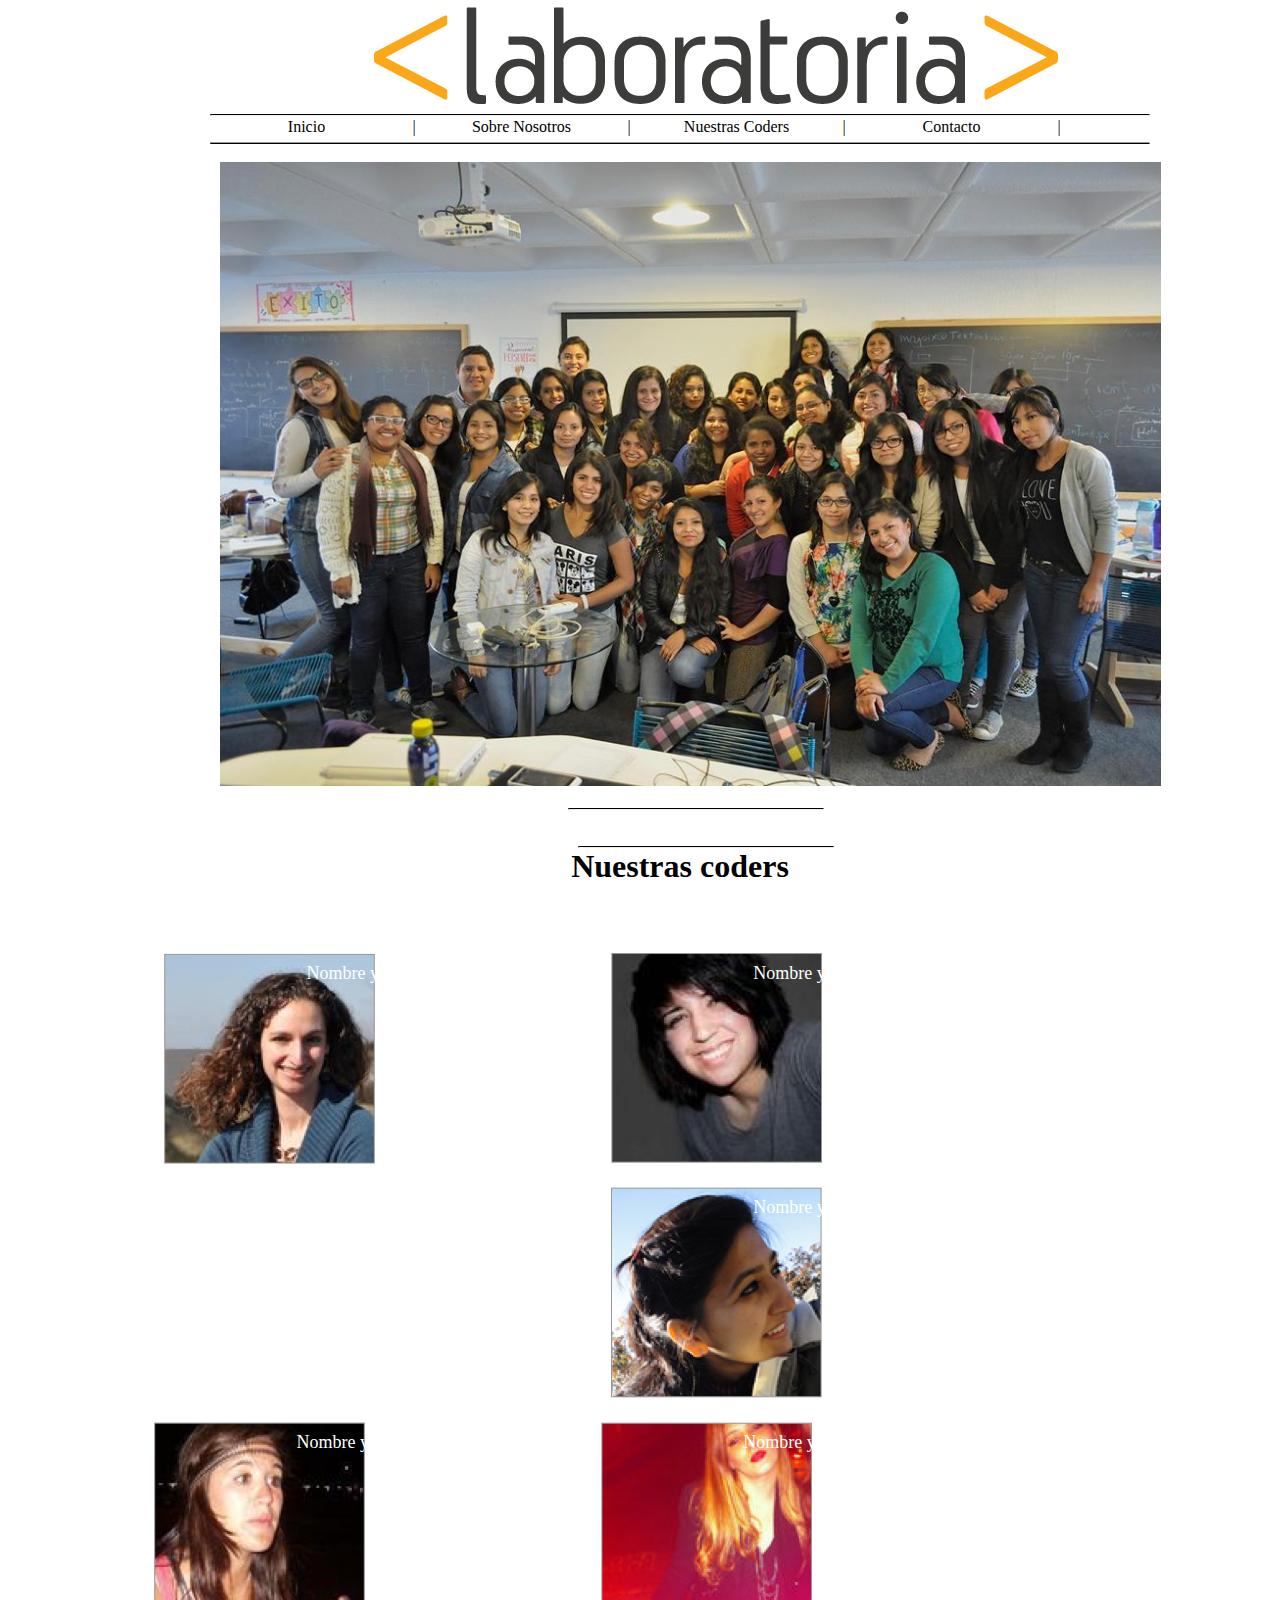
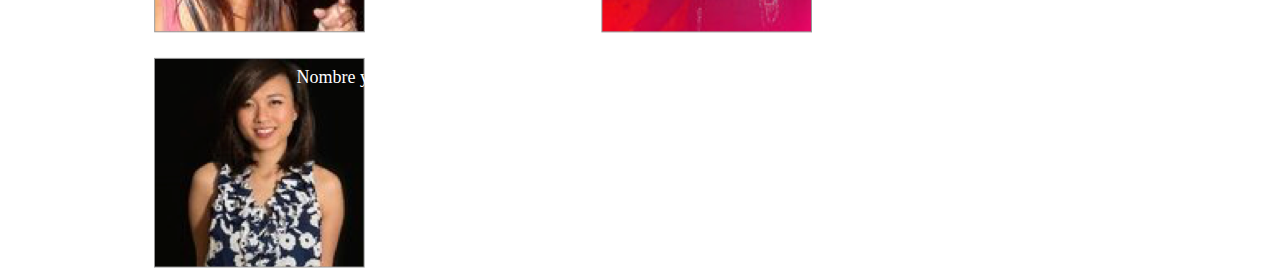
<file: index.html>
<!DOCTYPE html>
<html>
	<head>
	<link rel = "stylesheet" type= text/css href="main.css">
	<link rel = "stylesheet" type= text/css href="css/grid-system.css">
	</head>
	<body>
		<div class="container">
			<div clas="row">
				<div class="col-12"> <!-- logo laboratoria -->
					<img id="centrar" src="img/logo.png">
					</div>
				</div>	

				<hr class="linea1"> <!-- menu -->
					<div class="row">
						<div class="floating-box">Inicio</div>
						<div class="division">|</div>
						<div class="floating-box">Sobre Nosotros</div>
						<div class="division">|</div>
						<div class="floating-box">Nuestras Coders</div>
						<div class="division">|</div>
						<div class="floating-box">Contacto</div>
						<div class="division">|</div>
					</div>
				
				<hr class="linea2">	<!-- segunda imagen -->
                <br>
					<div class="row">		
				 		<img id="centrargrupal" src="img/grupal.jpg">
					</div>
				</div>
				<br>
				<hr id="linea">

					<div class="row">
					<br>
						<p class="center">Laboratoria existe para encontrar jovenes mujeres con
						potencial pero sin acceso a la educacion superior de calidad, y transformarlas en talentosas desarrolladoras web, que sirven clientes locales e internacionales con soluciones digitales de excelente calidad</p>
					</div>
    		    <div>
                <br>
    		    <hr id="linea">

              	<h1>Nuestras coders</h1>
              	<br>
					<div class="fotos col-4">
						<img src="img/profile-1.png">
						<p>Nombre y Apellido</p> 
					</div>

					<div class="fotos col-4">
						<img src="img/profile-2.png">
						<p>Nombre y Apellido</p> 
					</div>

					<div class="fotos col-4">
						<img src="img/profile-3.png">
						<p>Nombre y Apellido</p> 
					</div>
				</div>
					<div class="fotos col-4">
						<img src="img/profile-4.png">
						<p>Nombre y Apellido</p>
					</div>

        			<div class="fotos col-4">
						<img src="img/profile-5.png">
						<p>Nombre y Apellido</p>
					</div>

					<div class="fotos col-4">
						<img src="img/profile-6.png">
						<p>Nombre y Apellido</p>
					</div>
					</div>
    			</div>
			</div>
	</body>
</html>
</file>
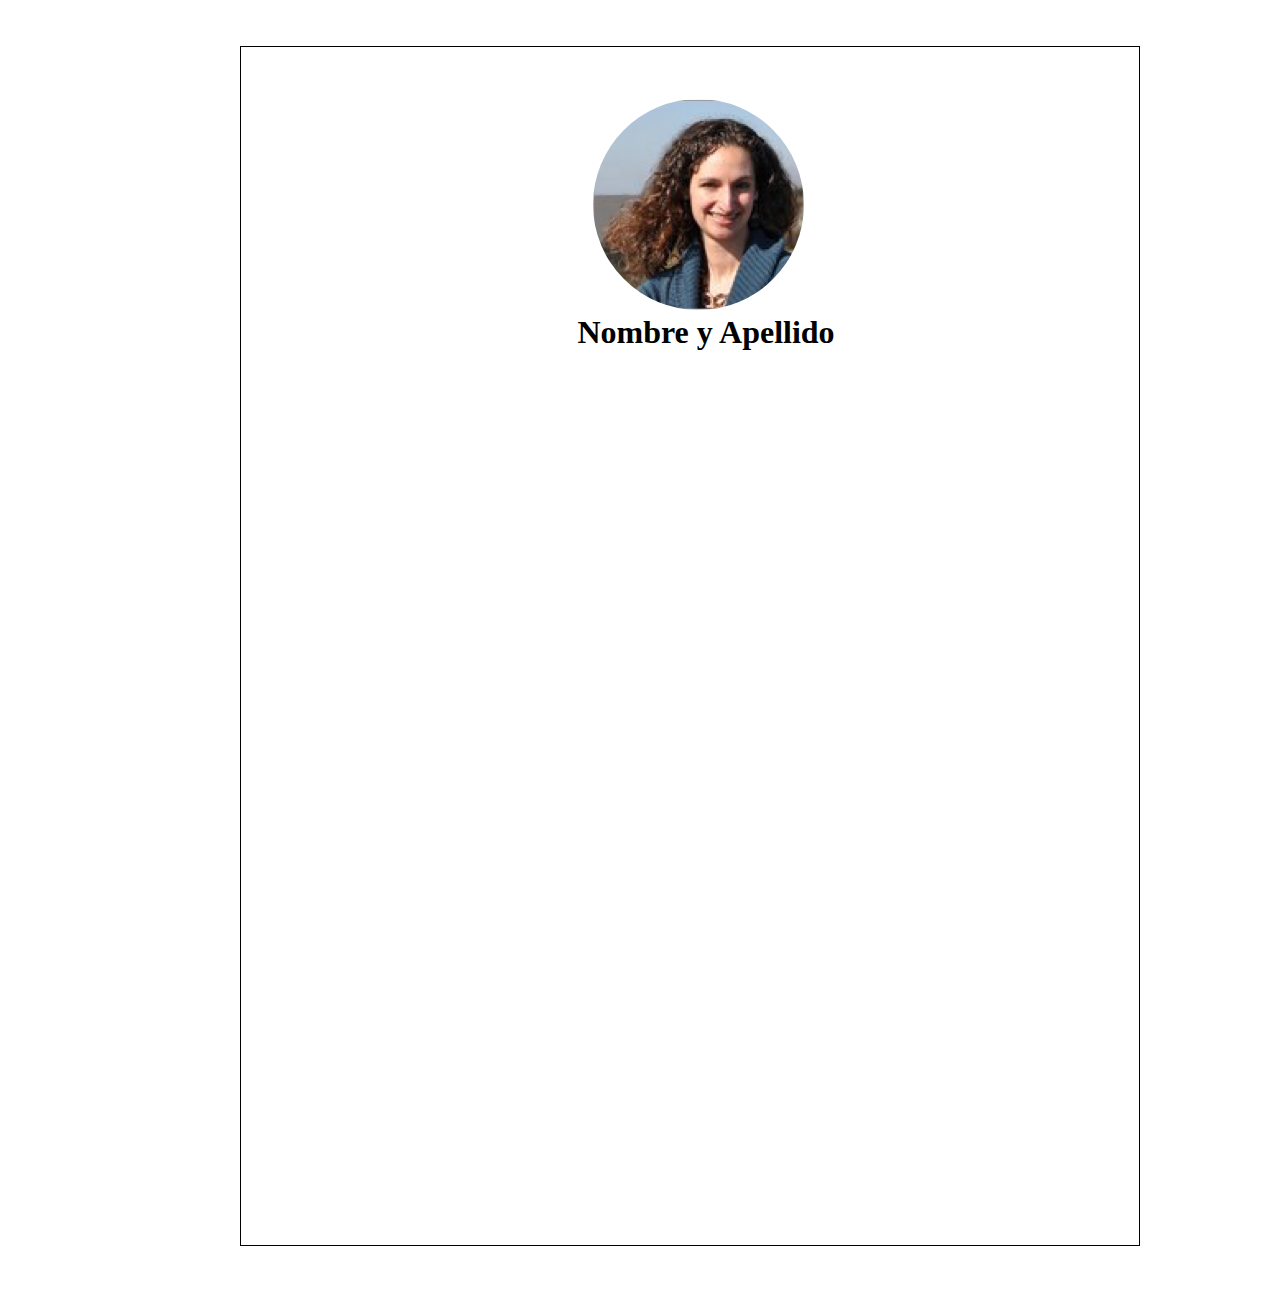
<file: coder-detail.html>
<!DOCTYPE html>
<html lang="en">
<head>
	<meta charset="UTF-8">
	<title>Mi Primer Layout</title>
		<link rel = "stylesheet" type= text/css href="main.css">
		<link rel = "stylesheet" type= text/css href="css/grid-system.css">
</head>
<body>
	<div class="container" class=".text-center">
	    <div class="row">
			<div class="col-12">
				<div class="margen">
					<div class="row">
						<div class="col-12">
<br>
			<img class="imagenchica" src="img/profile-1.png">
			</div>
		</div>
	<div class="row">
		<div class="col-12">
        	<h1>Nombre y Apellido</h1>
        </div>
    </div>
   		<div class="row">
   			<div class="col-12">
				<p id="parrafo2">Lorem ipsum dolor sit amet, consectetur adipisicing elit, sed do eiusmod tempor incididunt ut labore et dolore magna aliqua. Ut enim ad minim veniam, quis nostrud exercitation ullamco laboris nisi ut aliquip ex ea commodo consequat. Duis aute irure dolor in reprehenderit in voluptate velit esse cillum dolore eu fugiat nulla pariatur. Excepteur sint occaecat cupidatat non proident, sunt in culpa qui officia deserunt mollit anim id est laborum.</p>
			</div>
        </div>
	</div>
	
</body>
</htm>
</file>
<file: main.css>
#centrar{
	margin: 0% 13%;
}

.linea1{
	border-top: 1px solid black;
}
.floating-box {
    display: inline-block;
    width: 205px;
    height: 30px;
    margin: -2px;
    padding-top: 4px;
    text-align:center;
    border-right: 0px;
    border-right: 0px;
}
.division{
display: inline-block;
width: 10px;
height: 30px;
margin: -2px;
padding-top: 4px;
text-align: center;
border-right:0px; 
border-left:0px;
}

.linea2{
	border-bottom: 1px solid black;
	
}
#centrargrupal{
	width: 941px;
	margin-left: 1.5%;
}
#linea{
	border-top: 1px solid black; 
	width: 20%;
	margin-left:42%;
}
.center{
	text-align: center;
	width: 40%;
	margin-left: 33%;
	font-size: 18px;
}
.ncoders{
	font-size: 30px;
} 

/*CSS NUESTRAS CODERS*/

#lineanc{
	border-top: 1px solid black; 
	width: 20%;
	margin-left:42%;

}
.fotos{
	position: relative;
	top:40px;
	left: 100px;
	margin:10px;
	display:inline-block;
}
p{
	color: white;
	margin-right:30px;
	position:absolute;
	top:10px;
	text-align: center;
	width: 40%;
	margin-left: 33%;
	font-size: 18px;
}
* {
	position: relative;
	left: 10px;
}

/*CODER.DETAIL*/

.margen{
	border: solid black 1px;
	width: 900px;
	height: 1200px;
	margin: 5%;
	margin-left: 10px;
}
.imagenchica{
 margin-left: 37%;
 margin-top: 4%;
 padding: 0px;
 border-radius: 800px;
}

h1{
	font-family: century;
	text-align: center;
}
.parrafo2{
	/*text-align: center;
	margin: 2%;
	width: 850px;*/
}
</file>
<file: css/grid-system.css>
/* GLOBAL */
* {
box-sizing: border-box;
margin: 0;
padding: 0;
}
.text-center {
text-align: center;
}
.text-right {
text-align: right;
}
/* Grid system */
.container {
width: 968px;
padding-left: 14px; 
padding-right: 14px;
margin: 0px auto;
position: relative;
}
.container-fluid {
width: 100%;
}
.row {
width: 100%;
margin-left: -14px;
margin-right: -14px;
}
.row:before, .row:after{
content: " ";
display: table;
}
.row:after {
clear: both;
}
[class*="col-"] {
min-height: 7px;
padding: 0 14px;
float: left;
}
.col-1 {
/* (1 / 12) x 100 */
width: 8.333333%;
}
.col-2 {
/* (2 / 12) x 100 */
width: 16.666667%;
}
.col-3 {
/* (3 / 12) x 100 */
width: 25%;
}
.col-4 {
/* (4 / 12) x 100 */
width: 33.333333%;
}
.col-5 {
/* (5 / 12) x 100 */
width: 41.666667%;
}
.col-6 {
/* (6 / 12) x 100 */
width: 50%;
}
.col-7 {
/* (7 / 12) x 100 */
width: 58.333333%;
}
.col-8 {
/* (8 / 12) x 100 */
width: 66.666667%;
}
.col-9 {
/* (9 / 12) x 100 */
width: 75%;
}
.col-10 {
/* (10 / 12) x 100 */
width: 83.333333%;
}
.col-11 {
/* (11 / 12) x 100 */
width: 91.666667%;
}
.col-12 {
/* (12 / 12) x 100 */
width: 100%;
}
</file>
